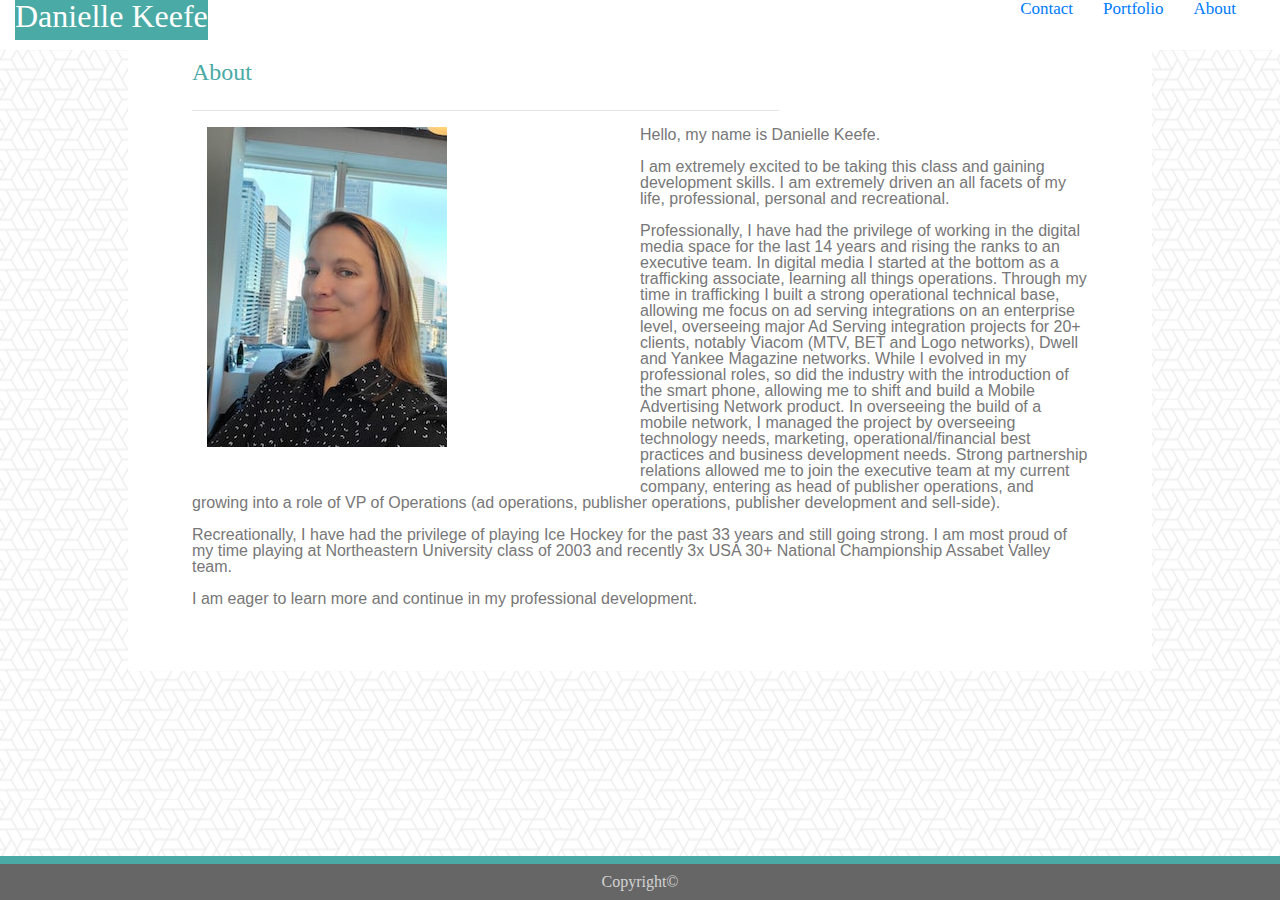
<file: index.html>
<!DOCTYPE html>
<html lang="en">

<head>
  <meta charset="UTF-8">
  <meta name="viewport" content="width=device-width, initial-scale=1.0">
  <meta http-equiv="X-UA-Compatible" content="ie=edge">
  <title>DK Bootstrap</title>
  <link rel="stylesheet" href="https://stackpath.bootstrapcdn.com/bootstrap/4.3.1/css/bootstrap.min.css"
    integrity="sha384-ggOyR0iXCbMQv3Xipma34MD+dH/1fQ784/j6cY/iJTQUOhcWr7x9JvoRxT2MZw1T" crossorigin="anonymous" />
  <link rel="stylesheet" href="https://maxcdn.bootstrapcdn.com/bootstrap/3.3.6/css/bootstrap.min.css"
    integrity="sha384-1q8mTJOASx8j1Au+a5WDVnPi2lkFfwwEAa8hDDdjZlpLegxhjVME1fgjWPGmkzs7" crossorigin="anonymous">
  <link rel="stylesheet" href="reset.css">
  <link rel="stylesheet" href="shared.css">
  <link rel="stylesheet" href="index.css">
</head>

<body>
  <!--Nav Bar-->
  <nav class=navbar navbar-expand-lg navbar-light bg-light>
    <div class="nav col-lg-12">
      <div class="name col-lg-6">
        <h1>Danielle Keefe</h1>
      </div>
      <div class="links col-lg-6">
        <a href="index.html">About </a>
        <a href="portfolio.html">Portfolio</a>
        <a href="contact.html">Contact</a>
      </div>
    </div>
    </div>
  </nav>
  <!--main page content-->
  <div class="container">
    <div class="row">
      <div class="header col-md-8">
        <h2>About</h2>
        <hr>
      </div>
    </div>
    <!--image & text format from https://stackoverflow.com/questions/37165940/wrap-text-around-bootstrap-image/49273631-->
    <div class="row">
      <div class="col-sm-md-lg-12 col-md-12">
        <div class="image col-lg-6">
          <img src="images/dk_img.jpg" class="pull-left myclass" />
        </div>
        <p>Hello, my name is Danielle Keefe. </p>
        <br>
        <p> I am extremely excited to be taking this class and gaining development skills.
          I am extremely driven an all facets of my life, professional, personal and recreational. </p>
        <br>
        <p> Professionally, I have had the privilege of working in the digital media space for the last 14 years and
          rising the ranks to an executive team.
          In digital media I started at the bottom as a trafficking associate, learning all things operations. Through
          my time in trafficking I built a strong operational technical base, allowing me focus on ad serving
          integrations on an enterprise level, overseeing major Ad Serving integration projects for 20+ clients,
          notably Viacom (MTV, BET and Logo networks), Dwell and Yankee Magazine networks.
          While I evolved in my professional roles, so did the industry with the introduction of the smart phone,
          allowing me to shift and build a Mobile Advertising Network product. In overseeing the build of a mobile
          network, I managed the project by overseeing technology needs, marketing, operational/financial best
          practices and business development needs.
          Strong partnership relations allowed me to join the executive team at my current company, entering as head
          of publisher operations, and growing into a role of VP of Operations (ad operations, publisher operations,
          publisher development and sell-side). </p>
        <br>
        <p>Recreationally, I have had the privilege of playing Ice Hockey for the past 33 years and still going
          strong. I am most proud of my time playing at Northeastern University class of 2003 and recently 3x USA 30+
          National Championship Assabet Valley team. </p>
        <br>
        <p>I am eager to learn more and continue in my professional development. </p>
      </div>
    </div>

  </div>
  <footer>
    <p>Copyright©</p>
  </footer>
</body>

</html>
</file>
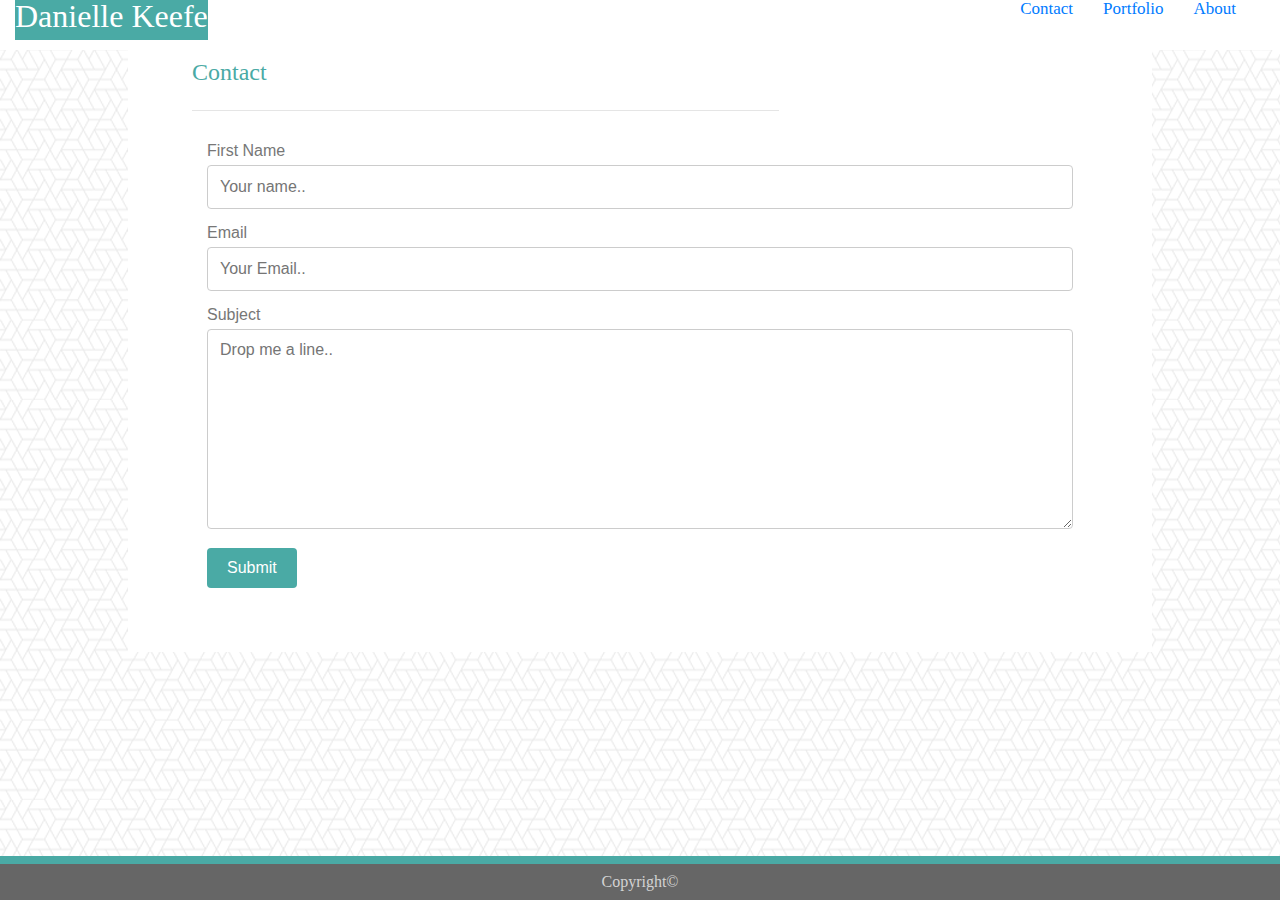
<file: contact.html>
<!DOCTYPE html>
<html lang="en">

<head>
  <meta charset="UTF-8">
  <meta name="viewport" content="width=device-width, initial-scale=1.0">
  <meta http-equiv="X-UA-Compatible" content="ie=edge">
  <title>DK Bootstrap</title>
  <link rel="stylesheet" href="https://stackpath.bootstrapcdn.com/bootstrap/4.3.1/css/bootstrap.min.css"
    integrity="sha384-ggOyR0iXCbMQv3Xipma34MD+dH/1fQ784/j6cY/iJTQUOhcWr7x9JvoRxT2MZw1T" crossorigin="anonymous" />
  <link rel="stylesheet" href="reset.css">
  <link rel="stylesheet" href="shared.css">
  <link rel="stylesheet" href="contact.css">
</head>

<body>
  <!--Nav Bar-->
  <nav class=navbar navbar-expand-lg navbar-light bg-light>
    <div class="nav col-lg-12">
      <div class="name col-lg-6">
        <h1>Danielle Keefe</h1>
      </div>
      <div class="links col-lg-6">
        <a href="index.html">About </a>
        <a href="portfolio.html">Portfolio</a>
        <a href="contact.html">Contact</a>
      </div>
    </div>
    </div>
  </nav>
  <!--main page content-->
  <div class="container">
    <div class="row">
      <div class="header col-md-8">
        <h2>Contact</h2>
        <hr>
      </div>
    </div>
    <br>
    <div class="form col-md">
      <form action="mailto:daniellek@mobilefuse.com" method="post" enctype="text/plain">
        <label for="Name">First Name</label>
        <input type="text" id="Name" name="firstname" placeholder="Your name..">

        <label for="Email">Email</label>
        <input type="text" id="lname" name="Email" placeholder="Your Email..">

        <label for="message">Subject</label>
        <textarea id="message" name="message" placeholder="Drop me a line.." style="height:200px"></textarea>

        <input type="submit" value="Submit">
      </form>
    </div>
  </div>
  </div>
  </div>

  <footer>
    <p>Copyright©</p>
  </footer>
</body>

</html>
</file>
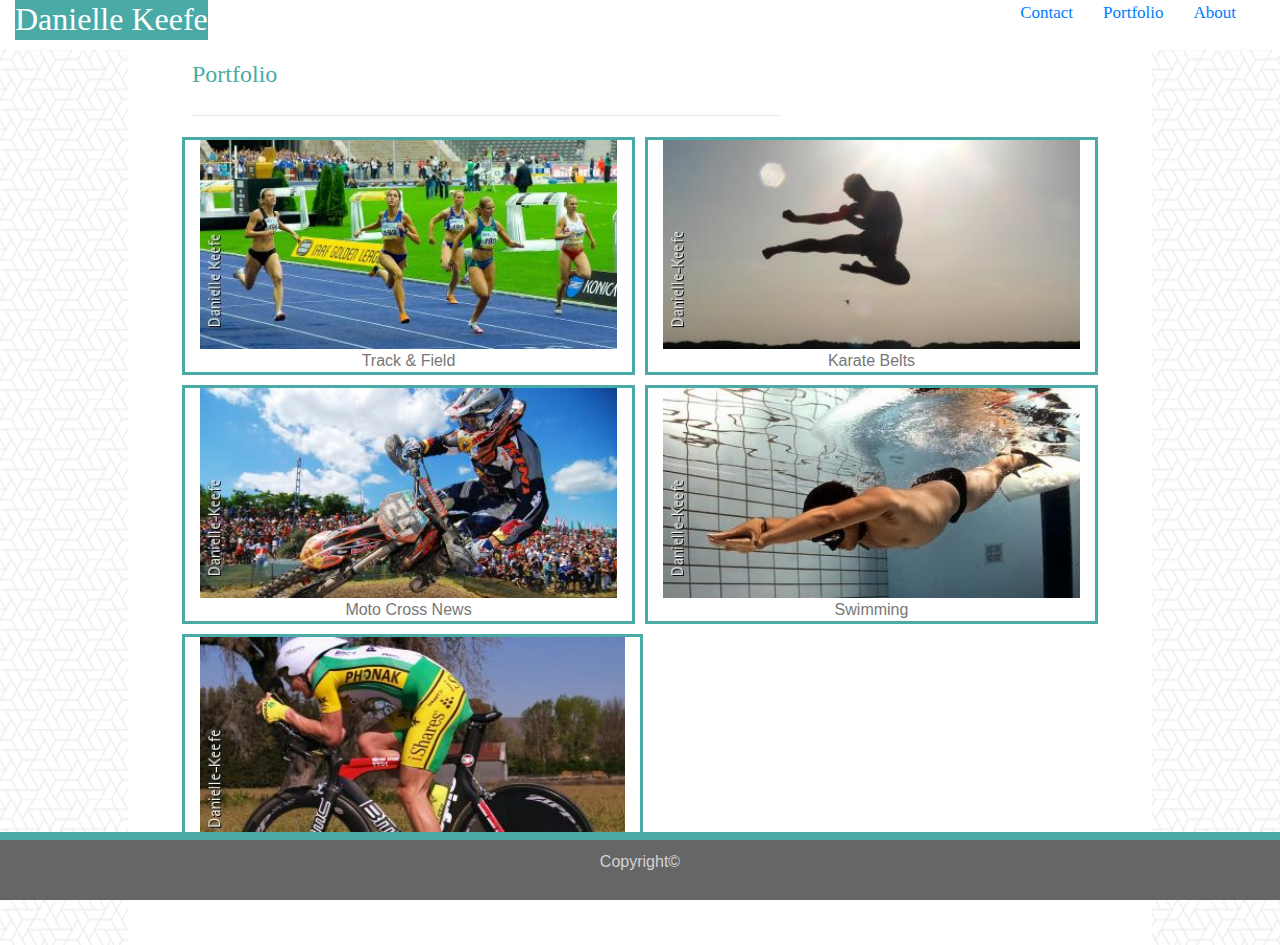
<file: portfolio.html>
<!DOCTYPE html>
<html lang="en">

<head>
  <meta charset="UTF-8" />
  <meta name="viewport" content="width=device-width, initial-scale=1.0" />
  <meta http-equiv="X-UA-Compatible" content="ie=edge" />
  <title>DK Bootstrap</title>
  <!-- <link rel="stylesheet" href="reset.css" /> -->
  <link rel="stylesheet" href="https://stackpath.bootstrapcdn.com/bootstrap/4.3.1/css/bootstrap.min.css"
    integrity="sha384-ggOyR0iXCbMQv3Xipma34MD+dH/1fQ784/j6cY/iJTQUOhcWr7x9JvoRxT2MZw1T" crossorigin="anonymous" />
  <link rel="stylesheet" href="reset.css">
  <link rel="stylesheet" href="https://stackpath.bootstrapcdn.com/bootstrap/4.3.1/css/bootstrap.min.css"
    integrity="sha384-ggOyR0iXCbMQv3Xipma34MD+dH/1fQ784/j6cY/iJTQUOhcWr7x9JvoRxT2MZw1T" crossorigin="anonymous">
  <link rel="stylesheet" href="shared.css">
  <link rel="stylesheet" href="portfolio.css" />
</head>

<body>
  <!--Nav Bar-->
  <nav class=navbar navbar-expand-lg navbar-light bg-light>
    <div class="nav col-lg-12">
      <div class="name col-lg-6">
        <h1>Danielle Keefe</h1>
      </div>
      <div class="links col-lg-6">
        <a href="index.html">About </a>
        <a href="portfolio.html">Portfolio</a>
        <a href="contact.html">Contact</a>
      </div>
    </div>
    </div>
  </nav>
  <!--main page content-->
  <div class="container">
    <div class="row">
      <div class="header col-md-8">
        <h2>Portfolio</h2>
        <hr>
      </div>
    </div>
    <!--start gallery-->
    <div class="row">
      <div class="myDiv col-md">
        <a target="_blank" href="https://trackandfieldnews.com/">
          <img src="images/trackfield.jpg" alt="Cinque Terre" />
        </a>
        <div class="desc">Track & Field</div>
      </div>
      <div class=" myDiv col-md">
        <a target="_blank" href="https://www.xtremeninja.com/">
          <img src="images/karate.jpg" alt="Cinque Terre" />
        </a>
        <div class="desc">Karate Belts</div>
      </div>
    </div>
    <!--gallery row 2-->
    <div class="row">
      <div class="myDiv col-md">
        <a target="_blank" href="https://www.monsterenergy.com/sports/motocross">
          <img src="images/moto.jpg" alt="Cinque Terre" />
        </a>
        <div class="desc">Moto Cross News</div>
      </div>
      <div class="myDiv col-md">
        <a target="_blank" href="https://www.swimmingworldmagazine.com/">
          <img src="images/swimming.jpg" alt="Cinque Terre" />
        </a>
        <div class="desc">Swimming</div>
      </div>
    </div>
    <!--gallery row 3-->
    <div class="row">
      <div class="myDiv col-md">
        <a target="_blank" href="https://www.cyclingweekly.com">
          <img src="images/bikes.jpg" alt="Cinque Terre" />
        </a>
        <div class="desc">Daily Cycling News</div>
      </div>
      <div class="myDiv1 col-md">
      </div>
    </div>
  </div>
  <!--footer-->
  <footer>
    <p>Copyright©</p>
  </footer>
</body>

</html>
</file>
<file: shared.css>
/*background*/
html,
body {
    height: 100%;
    background-image: url(images/what-the-hex.png);
    /*margin:0 auto;*/
}

.navbar {
    background-color: #ffffff;
    color: #666666;
    padding: 0 !important;
    margin-left: auto !important;
    margin-right: auto !important;
    height: 50px;

}

.links a {
    float: right;
    text-align: center;
    padding: 0px 14px 0px 16px;
    text-decoration: none;
    font-size: 17px;
    font-family: 'Georgia', Times, Times New Roman, serif;
    height: 30px;
    height: 50px;
    background-color: #ffffff;
}

/*Nav Bar Danielle Keefe Name Label*/
.name {
    float: left;
    text-align: left;
    width: 100%;
    background-color: #ffffff;
    height: 50px;

}

h1 {
    float: left;
    color: #ffffff;
    background-color: #4aaaa5;
    font-family: 'Georgia', Times, Times New Roman, serif;
    font-size: xx-large;
    height: 40px;
}

/* Heading*/
h2 {
    color: #4aaaa5;
    padding-top: 10px;
    padding-bottom: 10px;
    font-family: 'Georgia', Times, Times New Roman, serif;
    font-size: x-large;
}

a:hover {
    background-color: #4aaaa5;
    color: black;
}

/* Add a color to the active/current link */
a:active {
    background-color: #666666;
    color: black;
}

a:visited {
    color: #666666;
}

/* general content box*/
.container {
    margin: auto;
    color: #777777;
    background-color: #ffffff;
    border-color: #dddddd;
    font-family: 'Arial', 'Helvetica Neue', Helvetica, sans-serif;
    padding-left: 5%;
    padding-right: 5%;
    padding-bottom: 5%;
    width: 80%;
}

/*sticky footer*/
footer {
    background-color: #666666;
    padding: 10px;
    text-align: center;
    color: lightgray;
    border-top: 8px solid #4aaaa5;
    position: fixed;
    bottom: 0;
    left: 0;
    width: 100%;
}
</file>
<file: index.css>
.image {
  margin-bottom: 5%;
  float: left;
}
</file>
<file: contact.css>
input[type=text],
select,
textarea {
  width: 100%;
  padding: 12px;
  border: 1px solid #ccc;
  border-radius: 4px;
  box-sizing: border-box;
  margin-top: 6px;
  margin-bottom: 16px;
  resize: vertical;
}

input[type=submit] {
  background-color: #4aaaa5;
  color: #ffffff;
  padding: 12px 20px;
  border: none;
  border-radius: 4px;
  cursor: pointer;
}

input[type=submit]:hover {
  background-color: #4aaaa5;
}
</file>
<file: portfolio.css>
* {
  margin: 0;
  padding: 0;
}

.myDiv {
  margin: 5px;
  border: 3px solid #4aaaa5;
  float: left;
}

.myDiv:hover {
  border: 1px solid #4aaaa5;
}

.mydiv.img {
  width: inherit;
}

img {
  width: 100%;
  height: 90%
}

.desc {
  text-align: center;
}
</file>
